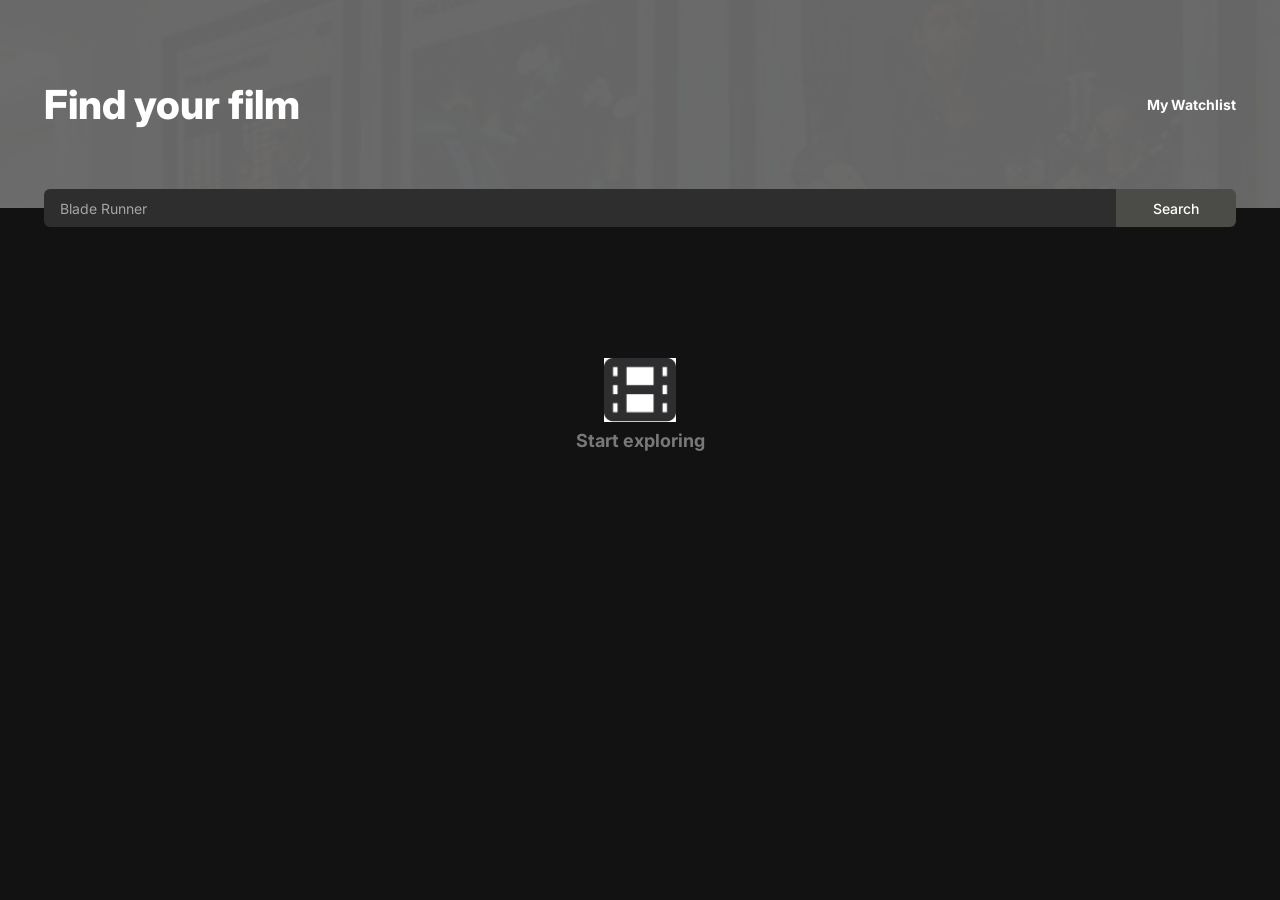
<file: index.html>
<!DOCTYPE html>
<html lang="en">
<head>
    <meta charset="UTF-8">
    <meta name="viewport" content="width=device-width, initial-scale=1.0">
    <title>Find your film</title>
    <link rel="preconnect" href="https://fonts.googleapis.com">
    <link rel="preconnect" href="https://fonts.gstatic.com" crossorigin>
    <link href="https://fonts.googleapis.com/css2?family=Inter:wght@400;500;700;800&display=swap" rel="stylesheet">
    <link rel="stylesheet" href="style.css">
</head>
<body>
    <header>
        <div class="header-top">
            <h1>Find your film</h1>
            <a href="watchlist.html">My Watchlist</a>
        </div>
        <div class="search-bar">
            <input type="text" id="search-input" placeholder="Blade Runner">
            <button id="search-btn">Search</button>
        </div>
    </header>

    <main id="movie-list">
        <div class="message">
            <img src="Icon.jpg" alt="">
            <p>Start exploring</p>
        </div>
    </main>

    <script src="index.js"></script>
</body>
</html>
</file>
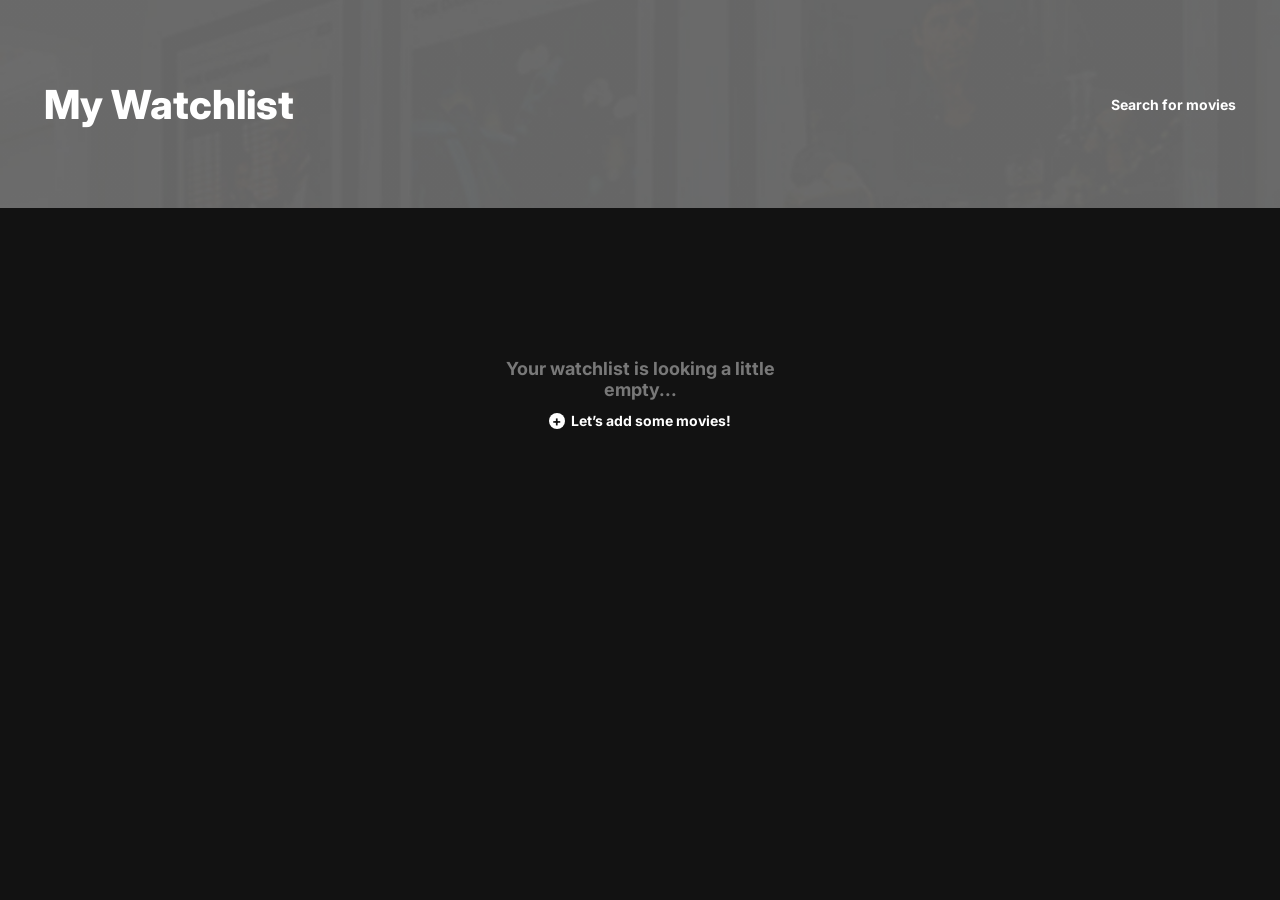
<file: watchlist.html>
<!DOCTYPE html>
<html lang="en">
<head>
    <meta charset="UTF-8">
    <meta name="viewport" content="width=device-width, initial-scale=1.0">
    <title>My Watchlist</title>
    <link rel="preconnect" href="https://fonts.googleapis.com">
    <link rel="preconnect" href="https://fonts.gstatic.com" crossorigin>
    <link href="https://fonts.googleapis.com/css2?family=Inter:wght@400;500;700;800&display=swap" rel="stylesheet">
    <link rel="stylesheet" href="style.css">
</head>
<body>
    <header>
        <div class="header-top">
            <h1>My Watchlist</h1>
            <a href="index.html">Search for movies</a>
        </div>
    </header>

    <main id="movie-list"></main>

    <script src="watchlist.js"></script>
</body>
</html>
</file>
<file: style.css>
* {
    box-sizing: border-box;
}

body {
    margin: 0;
    background-color: #121212;
    color: white;
    font-family: "Inter", sans-serif;
}

header {
    position: relative;
    height: 208px;
    background-color: #2a2a2a;
    background-image: linear-gradient(rgba(0, 0, 0, 0.5), rgba(0, 0, 0, 0.5)), url("image\ 36.jpg");
    background-size: cover;
    background-position: center;
}

.header-top {
    height: 100%;
    display: flex;
    justify-content: space-between;
    align-items: center;
    padding: 0 44px;
}

.header-top h1 {
    margin: 0;
    font-size: 40px;
    font-weight: 800;
}

.header-top a {
    color: white;
    text-decoration: none;
    font-size: 14px;
    font-weight: 700;
}

.search-bar {
    position: absolute;
    left: 44px;
    right: 44px;
    bottom: -19px;
    height: 38px;
    display: flex;
}

.search-bar input {
    flex: 1;
    border: none;
    border-radius: 6px 0 0 6px;
    background-color: #2e2e2f;
    color: white;
    padding: 0 16px;
    font-family: inherit;
    font-size: 14px;
}

.search-bar input::placeholder {
    color: #a5a5a5;
}

.search-bar button {
    width: 120px;
    border: none;
    border-radius: 0 6px 6px 0;
    background-color: #4b4b47;
    color: white;
    font-family: inherit;
    font-size: 14px;
    font-weight: 500;
    cursor: pointer;
}

main {
    padding: 50px 44px 40px;
}

.message {
    max-width: 300px;
    margin: 100px auto 0;
    text-align: center;
    color: #787878;
    font-size: 18px;
    font-weight: 700;
}

.message p {
    margin: 0;
}

.message img {
    display: block;
    width: 72px;
    margin: 0 auto 8px;
}

.movie {
    display: flex;
    gap: 20px;
    padding: 20px 0;
    border-bottom: 1px solid #2c2c2c;
}

.movie:last-child {
    border-bottom: none;
}

.movie img {
    width: 100px;
    height: 150px;
    object-fit: cover;
}

.movie-title {
    display: flex;
    align-items: center;
    gap: 8px;
}

.movie-title h2 {
    margin: 0;
    font-size: 18px;
    font-weight: 500;
}

.star {
    color: #fec654;
    font-size: 12px;
}

.rating {
    font-size: 12px;
}

.movie-details {
    display: flex;
    align-items: center;
    flex-wrap: wrap;
    gap: 16px;
    margin: 8px 0;
    font-size: 12px;
}

.movie-details p {
    margin: 0;
}

.plot {
    margin: 0;
    color: #a5a5a5;
    font-size: 14px;
    line-height: 1.5;
}

.read-more {
    color: white;
    font-size: 12px;
    cursor: pointer;
}

.watchlist-btn,
.remove-btn,
.added-btn {
    display: flex;
    align-items: center;
    gap: 4px;
    padding: 0;
    border: none;
    background: none;
    color: white;
    font-family: inherit;
    font-size: 12px;
    cursor: pointer;
}

.watchlist-btn::before,
.remove-btn::before,
.add-link::before {
    display: flex;
    justify-content: center;
    align-items: center;
    width: 16px;
    height: 16px;
    border-radius: 50%;
    background-color: white;
    color: #121212;
    font-size: 14px;
    font-weight: 700;
    line-height: 1;
}

.watchlist-btn::before,
.add-link::before {
    content: "+";
}

.remove-btn::before {
    content: "−";
}

.add-link {
    display: flex;
    justify-content: center;
    align-items: center;
    gap: 6px;
    margin-top: 12px;
    color: white;
    text-decoration: none;
    font-size: 14px;
}
</file>
